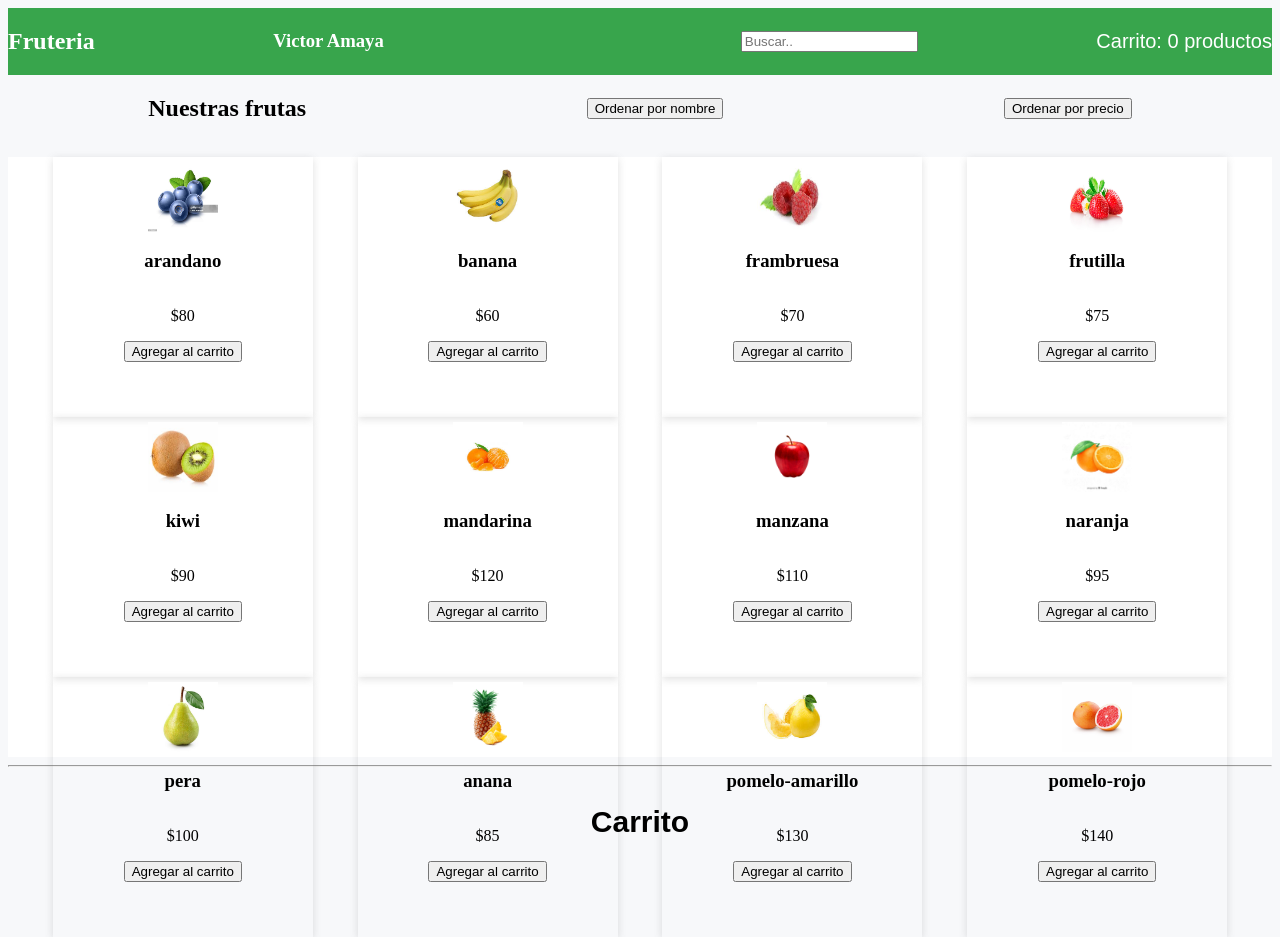
<file: index.html>
<!DOCTYPE html>
<html lang="en">
<head>
    <meta charset="UTF-8">
    <meta name="viewport" content="width=device-width, initial-scale=1.0">
    <title>Primer Parcial</title>

    <link rel="stylesheet" href="css/style.css">

    <script src="js/main.js" defer></script>

</head>
<body>

    <header>
        <nav>
            <h1>Fruteria</h1>
            <label id="datosAlumno"></label>
            <label for="barraBusqueda"></label>
            <input id="barraBusqueda" type="text" placeholder="Buscar..">
            <p id="contadorCarrito">Carrito: 0 productos</p>
        </nav>

        <div id="contenedorTitulo">
            <h2>Nuestras frutas</h2>
            <button id="ordenarPorNombre" class="boton ordenar" type="button">Ordenar por nombre</button>
            <button id="ordenarPorPrecio" class="boton ordenar" type="button">Ordenar por precio</button>
        </div>
    </header>

    <main>      
        <section id="contenedorProductos">        
        </section>
        <hr>
        <div class="contenedor-carrito-encabezado">
            <h3 class="encabezado-carrito">Carrito</h3>
            <section id="contenedorCarrito"></section>
        </div>
        <section id="contenedorVaciarPrecioTotal"></section>
        
        
        
    </main>
    
</body>
</html>
</file>
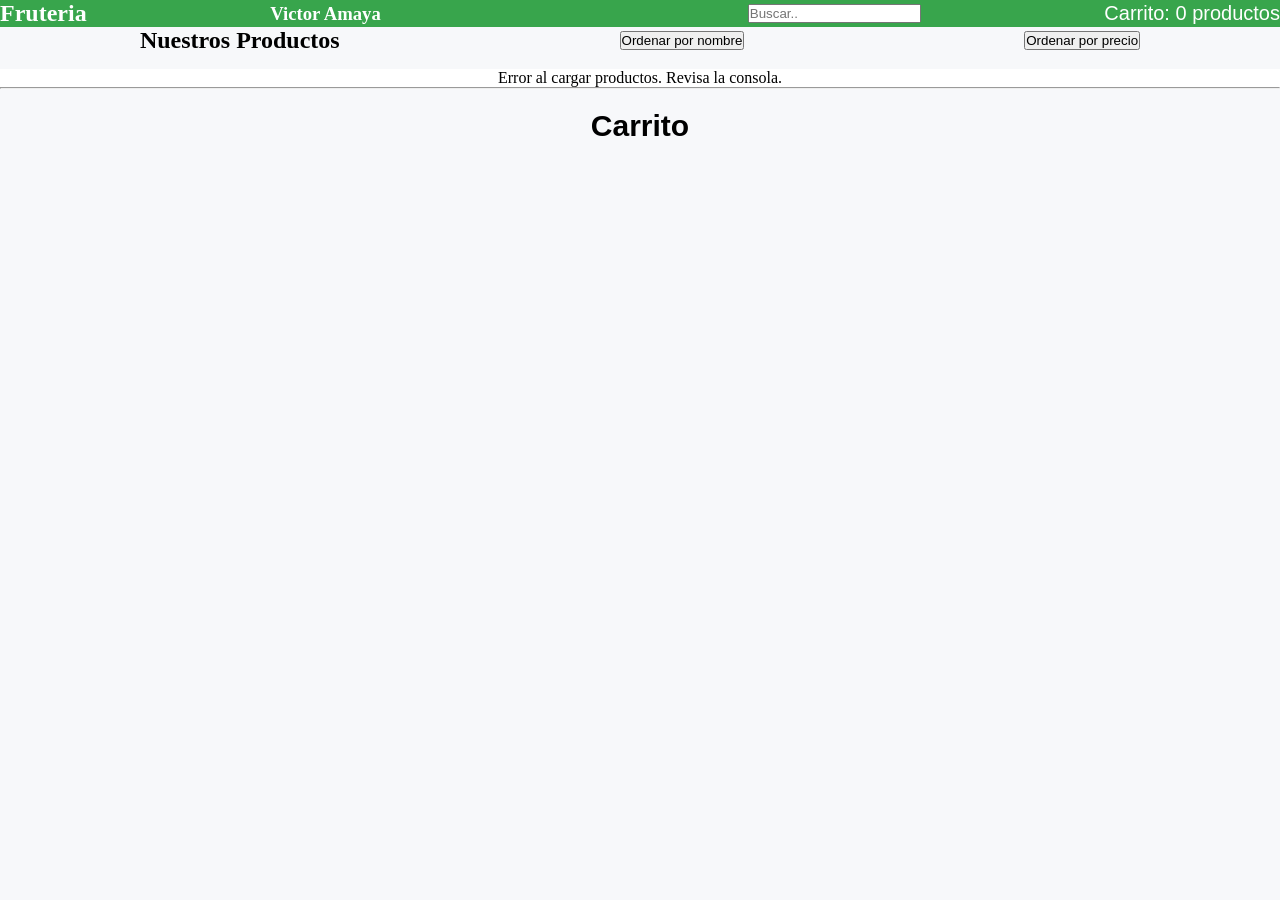
<file: indexDos.html>
<!DOCTYPE html>
<html lang="en">
<head>
    <meta charset="UTF-8">
    <meta name="viewport" content="width=device-width, initial-scale=1.0">
    <title>Primer Parcial</title>

    <link rel="stylesheet" href="css/styleDos.css">

    <script src="js/mainDos.js" defer></script>

</head>
<body>

    <header>
        <nav>
            <h1>Fruteria</h1>
            <label id="datosAlumno"></label>
            <label for="barraBusqueda"></label>
            <input id="barraBusqueda" type="text" placeholder="Buscar..">
            <p id="contadorCarrito">Carrito: 0 productos</p>
        </nav>

        <div id="contenedorTitulo">
            <h2>Nuestros Productos</h2>
            <button id="ordenarPorNombre" class="boton ordenar" type="button">Ordenar por nombre</button>
            <button id="ordenarPorPrecio" class="boton ordenar" type="button">Ordenar por precio</button>
        </div>
    </header>

    <main>      
        <section id="contenedorProductos">        
        </section>
        <hr>
        <div class="contenedor-carrito-encabezado">
            <h3 class="encabezado-carrito">Carrito</h3>
            <section id="contenedorCarrito"></section>
        </div>
        <section id="contenedorVaciarPrecioTotal"></section>
        
        
        
    </main>
    
</body>
</html>
</file>
<file: css/style.css>
body{
    background-color: #f7f8fa;
}

nav{
    display: flex;
    justify-content: space-between;
    align-items: center;
    background-color: #38a54c;
    color: white;
}

.card-producto img{
    width: 70px;
    height: 70px;
}

.card-producto{
    padding: 5px;
    width: 250px;
    height: 250px;
    box-shadow: rgb(99, 99, 99, 0.2) 0px 2px 8px 0px;
    display: flex;
    flex-direction: column;
    align-items: center;
}

#contenedorProductos{
    display: flex;
    flex-wrap: wrap;
    justify-content: space-evenly;
    height: 600px;
    margin-top: 15px;
    background-color: #ffffff;
}

#contenedorCarrito li{
    display: flex;
    justify-content: space-between;
    align-items: center;
    width: 300px;
    font-size: 20px;
    font-family: Arial, Helvetica, sans-serif;
    margin-bottom: 10px;
}

.contenedor-carrito-encabezado{
    display: flex;
    flex-direction: column;
    align-items: center;
    justify-content: center;
    text-align: center;
    background-color: #f7f8fa;
}

.vaciar-precioTotal{
    display: flex;
    justify-content: space-between;
    align-items: center;
    width: 1800px;
    margin-top: 20px;
}

#contenedorTitulo{
    display: flex;
    justify-content: space-around;
    align-items: center;
}

.boton-eliminar{
    background-color: #f70221;
    border-radius: 5px;
    color: white;
    cursor: pointer;
    font-size: 16px;
}

.boton-vaciar{
    background-color: #f70221;
    border-radius: 5px;
    color: white;
    cursor: pointer;
    font-size: 16px;
}

.vaciar-precioTotal p{
    font-size: 20px;
}

#contadorCarrito{
    font-size: 20px;
    font-family: Arial, Helvetica, sans-serif;
}

.encabezado-carrito{
    font-size: 30px;
    font-family: Arial, Helvetica, sans-serif;
}
</file>
<file: css/styleDos.css>
* {
  margin: 0;
  padding: 0;
  box-sizing: border-box;
}

body{
    background-color: #f7f8fa;
}

nav{
    display: flex;
    justify-content: space-between;
    align-items: center;
    background-color: #38a54c;
    color: white;
}

.card-producto img{
    width: 50px;
    height: 50px;
}

.card-producto{
    padding: 5px;
    width: 200px;
    height: 200px;
    box-shadow: rgb(99, 99, 99, 0.2) 0px 2px 8px 0px;
    display: flex;
    flex-direction: column;
    align-items: center;
}

#contenedorProductos{
    display: flex;
    flex-wrap: wrap;
    justify-content: space-evenly;
    align-items: center;    
    margin-top: 15px;
    background-color: #ffffff;
}

#contenedorCarrito{
    width: 50%;
    margin: auto;
    display: flex;
    flex-direction: column;
    align-items: center;
}

#contenedorCarrito li{
    display: flex;
    justify-content: space-between;
    align-items: center;
    width: 300px;
    font-size: 20px;
    font-family: Arial, Helvetica, sans-serif;
    margin-bottom: 10px;
}

.contenedor-carrito-encabezado{
    display: flex;
    flex-direction: column;
    align-items: center;
    justify-content: center;
    text-align: center;
    background-color: #f7f8fa;
    margin-top: 20px;
}

.vaciar-precioTotal{
    display: flex;
    justify-content: space-between;
    align-items: center;
    width: 100%;
    margin-top: 20px;
}

#contenedorTitulo{
    display: flex;
    justify-content: space-around;
    align-items: center;
}

.boton-eliminar{
    background-color: #f70221;
    border-radius: 5px;
    color: white;
    cursor: pointer;
    font-size: 16px;
}

.boton-vaciar{
    background-color: #f70221;
    border-radius: 5px;
    color: white;
    cursor: pointer;
    font-size: 16px;
}

.vaciar-precioTotal p{
    font-size: 20px;
}

#contadorCarrito{
    font-size: 20px;
    font-family: Arial, Helvetica, sans-serif;
}

.encabezado-carrito{
    font-size: 30px;
    font-family: Arial, Helvetica, sans-serif;
}
</file>
